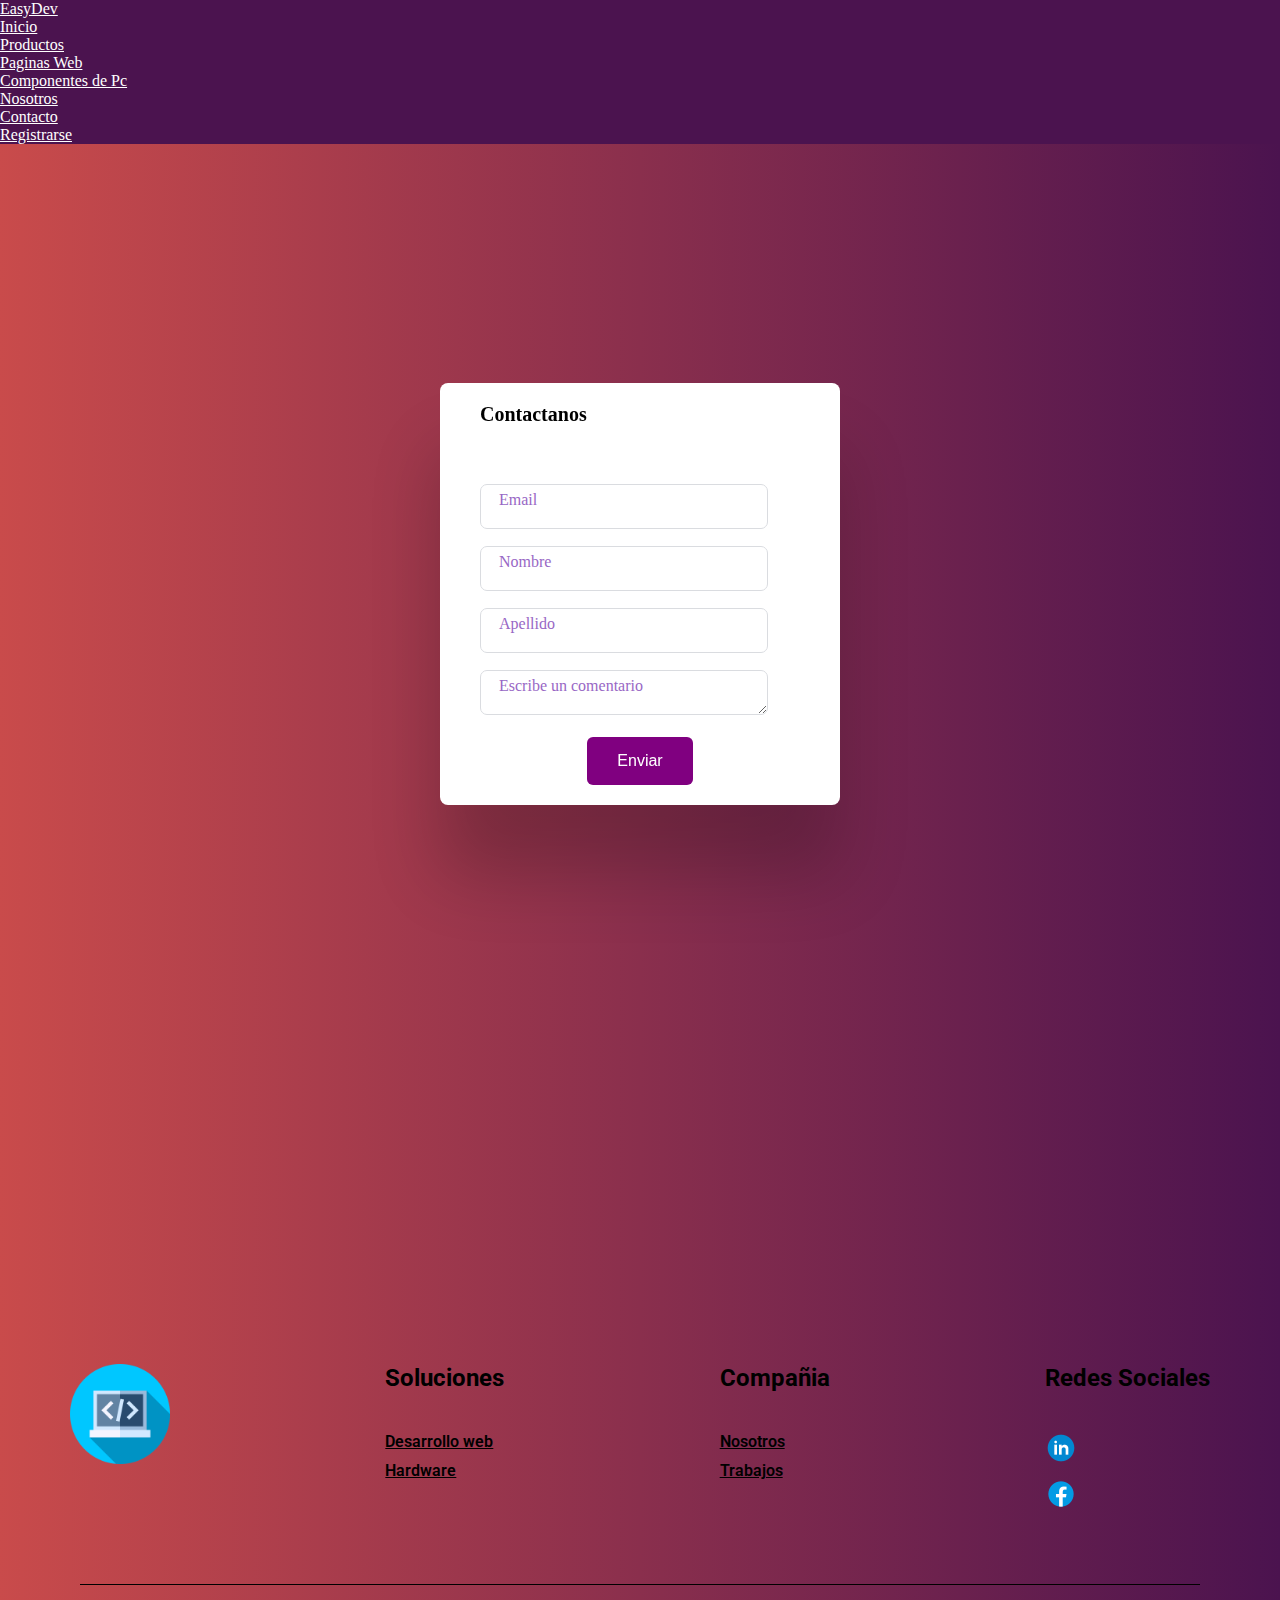
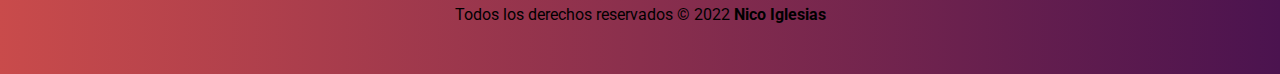
<file: pages/contacto.html>
<!DOCTYPE html>
<html lang="en">
<head>
  <meta charset="UTF-8">
  <meta http-equiv="X-UA-Compatible" content="IE=edge">
  <meta name="viewport" content="width=device-width, initial-scale=1">
  <meta name="description" content="Contactanos para brindarte mas informacion">
  <meta name="keywords" content="conectate, llamanos, mail, programacion ">
  <link rel="icon" type="image/png" href="../img/favicon.png"> 
  <link href="https://cdn.jsdelivr.net/npm/bootstrap@5.2.2/dist/css/bootstrap.min.css" rel="stylesheet" 
  integrity="sha384-Zenh87qX5JnK2Jl0vWa8Ck2rdkQ2Bzep5IDxbcnCeuOxjzrPF/et3URy9Bv1WTRi" crossorigin="anonymous">
  <link href="https://unpkg.com/aos@2.3.1/dist/aos.css" rel="stylesheet">
  <link rel="preconnect" href="https://fonts.googleapis.com">
  <link rel="preconnect" href="https://fonts.gstatic.com" crossorigin>
  <link href="https://fonts.googleapis.com/css2?family=Roboto:wght@100;300;400&display=swap" rel="stylesheet">
  <link rel="stylesheet" href="../css/style.css">
  <title>EasyDev - Contacto</title>
</head>
<body>
  <header>
    <nav class="navbar navbar-expand-lg w-100 fixed-top">
      <div class="container-fluid">
        <a class="navbar-brand" href="../index.html">EasyDev</a>
        <button class="navbar-toggler" type="button" data-bs-toggle="collapse" data-bs-target="#navbarNavDropdown" aria-controls="navbarNavDropdown" aria-expanded="false" aria-label="Toggle navigation">
          <span class="navbar-toggler-icon"></span>
        </button>
          <div class="collapse navbar-collapse" id="navbarNavDropdown">
            <ul class="navbar-nav">
              <li class="nav-item">
                <a class="nav-link active" aria-current="page" href="../index.html">Inicio</a>
              </li> 
              <li class="nav-item dropdown">
                <a class="nav-link dropdown-toggle" href="#" role="button" data-bs-toggle="dropdown" aria-expanded="false">Productos</a>
                  <ul class="dropdown-menu">
                    <li><a class="dropdown-item" href="./productos.html">Paginas Web</a></li>
                    <li><a class="dropdown-item" href="./pc.html">Componentes de Pc</a></li>
                  </ul>
              </li>
            <li class="nav-item">
              <a class="nav-link" href="./nosotros.html">Nosotros</a>
            </li>
            <li class="nav-item">
              <a class="nav-link" href="./contacto.html">Contacto</a>
            </li>
            <li class="nav-item">
              <a class="nav-link" href="./registrarse.html">Registrarse</a>
            </li>
          </ul>
        </div>
      </div>
    </nav>
  </header>
  <main>
    <section>
      <article>
        <div class="container">
        <div class="col-12 col-md-12 col-xl-12 formularioRegistro" data-aos="zoom-out">
          <form action="" method="post" class="formulario">
            <h1 class="title">Contactanos</h1>
            <div class="inputContainer">
              <input type="text" class="input" placeholder="Email">
              <label for="" class="label">Email</label>
            </div>
                
            <div class="inputContainer">
              <input type="text" class="input" placeholder="Nombre">
              <label for="" class="label">Nombre</label>
            </div>
                
            <div class="inputContainer">
              <input type="password" class="input" placeholder="Apellido">
              <label for="" class="label">Apellido</label>
            </div>
            <div class="inputContainer">
              <textarea name="" id="" cols="10 rows="5" class="input" placeholder="Escribe un comentario" maxlength="80"></textarea>
              <label for="" class="label">Escribe un comentario</label>
            </div>
            <input type="submit" class="submitBtn" value="Enviar">
            </form>
          </div>
        </div>
      </div>
      </article>
    </section>
  </main>
    <footer>
      <div class="container containerFooter">
        <div class="row boxFooter">
          <div class="col-12 col-md-6 col-xl-2 logo">
            <img src="../img/programacion.png" alt="EasyDev" />
          </div>
        </div>
        <div class="boxFooter">
          <h2>Soluciones</h2>
          <a href="./productos.html">Desarrollo web</a>
          <a href="./pc.html">Hardware</a>
        </div>

        <div class="boxFooter">
          <h2>Compañia</h2>
          <a href="./nosotros.html">Nosotros</a>
          <a href="./productos.html">Trabajos</a>
        </div>

        <div class="boxFooter">
          <h2>Redes Sociales</h2>
          <a href="https://ar.linkedin.com/in/nicolas-iglesias-7128961b3" target="_blank"><img src="../img/linkedin.png" alt="Linkedin"/></a>
          <a href="https://facebook.com/" target="_blank"><img src="../img/facebook.png" alt="Facebook" /></a>
        </div>
      </div>

      <div class="boxCopyright">
        <hr />
        <p>Todos los derechos reservados © 2022 <b>Nico Iglesias</b></p>
      </div>
    </footer>  
    <script src="https://unpkg.com/aos@2.3.1/dist/aos.js"></script>
    <script>
      AOS.init();
    </script>
    <script src="https://cdn.jsdelivr.net/npm/@popperjs/core@2.11.6/dist/umd/popper.min.js" integrity="sha384-oBqDVmMz9ATKxIep9tiCxS/Z9fNfEXiDAYTujMAeBAsjFuCZSmKbSSUnQlmh/jp3" crossorigin="anonymous"></script>
     <script src="https://cdn.jsdelivr.net/npm/bootstrap@5.2.2/dist/js/bootstrap.min.js" integrity="sha384-IDwe1+LCz02ROU9k972gdyvl+AESN10+x7tBKgc9I5HFtuNz0wWnPclzo6p9vxnk" crossorigin="anonymous"></script>
</body>
</html>
</file>
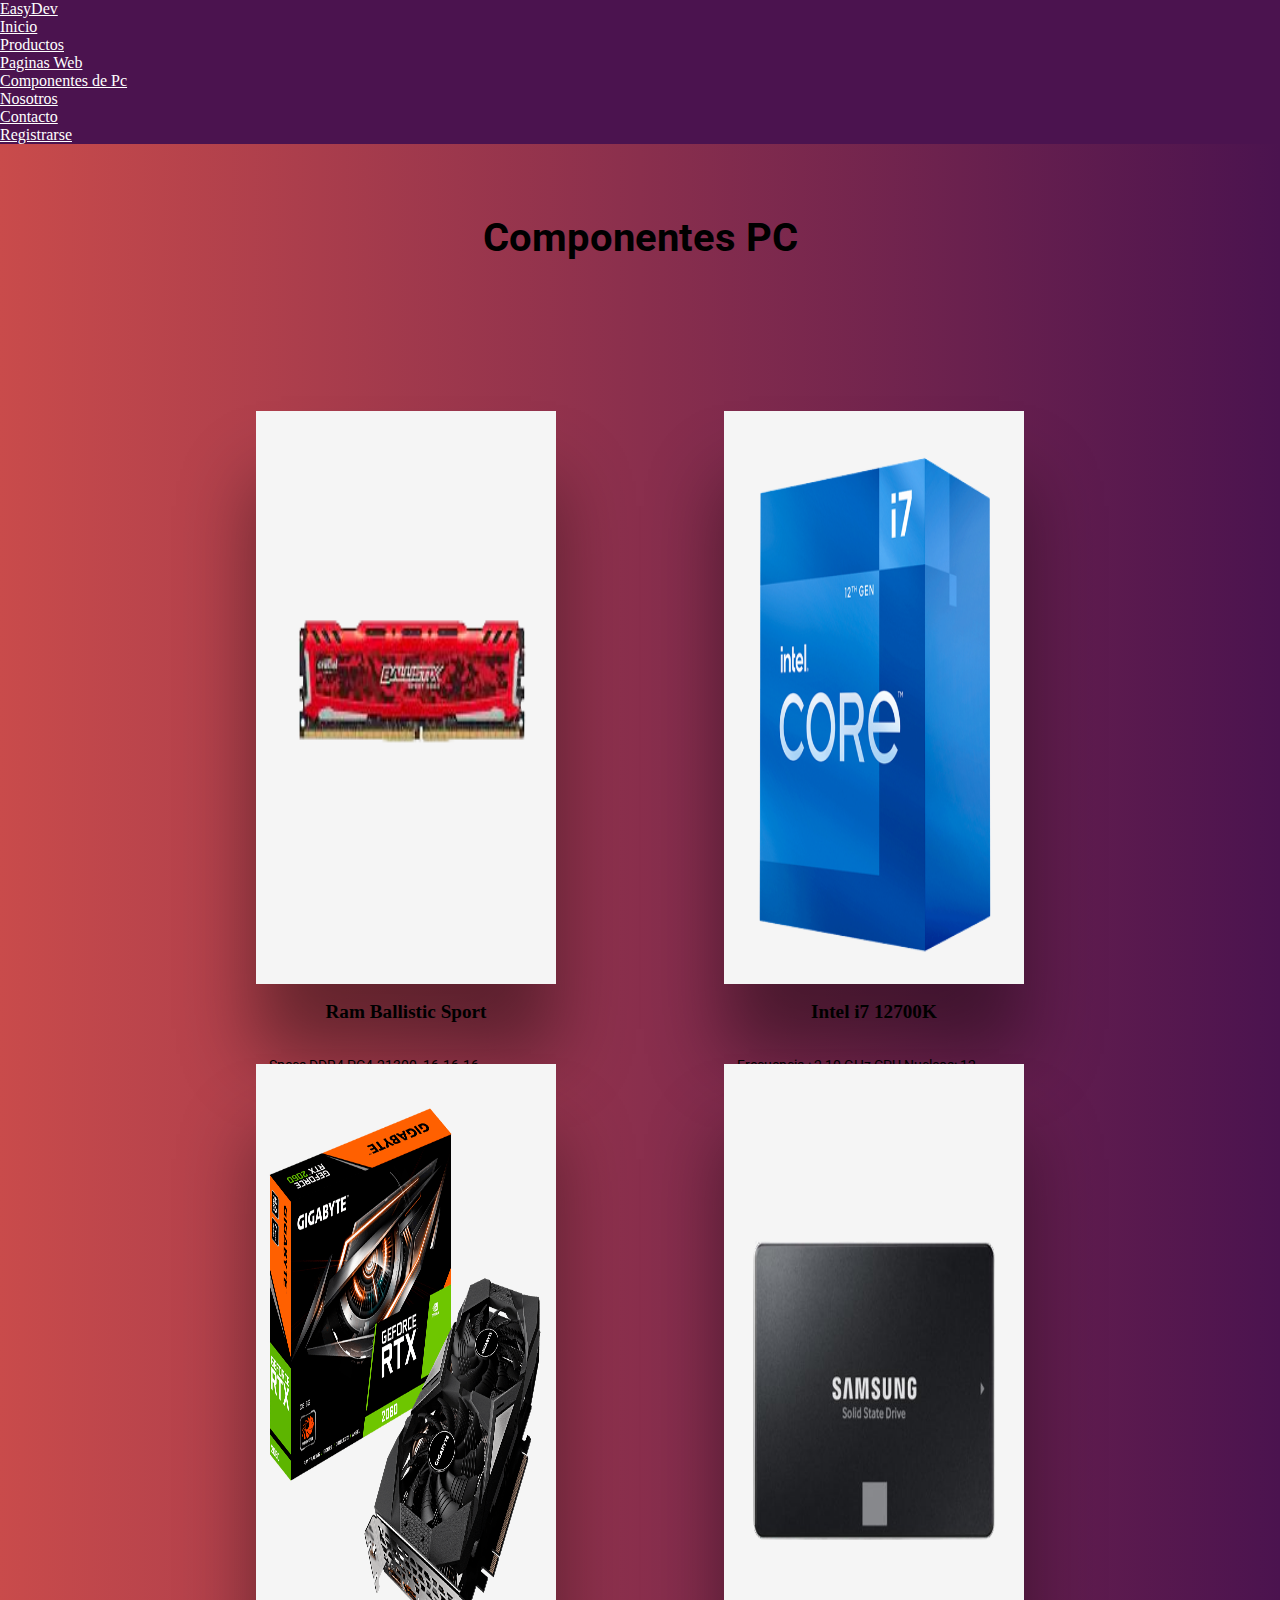
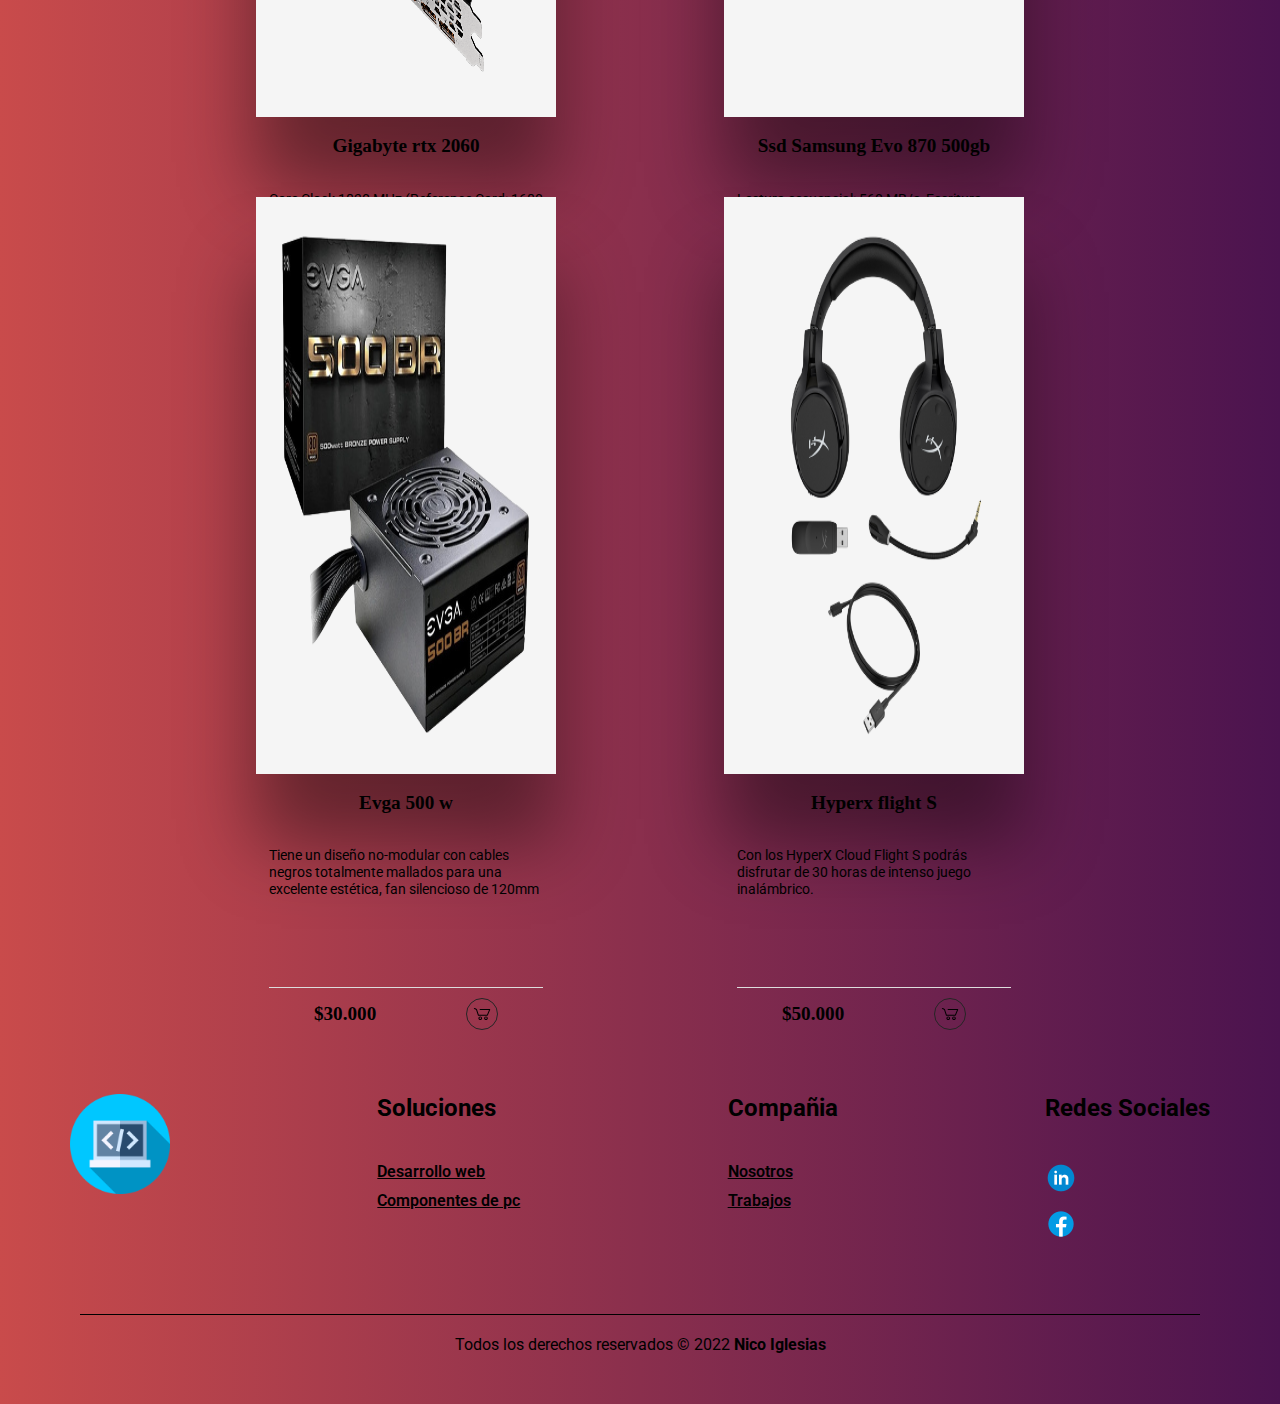
<file: pages/pc.html>
<!DOCTYPE html>
<html lang="en">
  <head>
    <meta charset="UTF-8">
    <meta http-equiv="X-UA-Compatible" content="IE=edge">
    <meta name="viewport" content="width=device-width, initial-scale=1">
    <meta name="description" content="Los Mejores productos para tu pc lo encontras aca">
    <meta name="keywords" content="pc, intel, rtx, gigabyte, hyperx, amd, ssd">
    <link rel="icon" type="image/png" href="../img/favicon.png">
    <link href="https://cdn.jsdelivr.net/npm/bootstrap@5.2.2/dist/css/bootstrap.min.css" rel="stylesheet" integrity="sha384-Zenh87qX5JnK2Jl0vWa8Ck2rdkQ2Bzep5IDxbcnCeuOxjzrPF/et3URy9Bv1WTRi"crossorigin="anonymous">
    <link href="https://unpkg.com/aos@2.3.1/dist/aos.css" rel="stylesheet">
    <link rel="preconnect" href="https://fonts.googleapis.com">
    <link rel="preconnect" href="https://fonts.gstatic.com" crossorigin>
    <link href="https://fonts.googleapis.com/css2?family=Roboto:wght@100;300;400&display=swap" rel="stylesheet">
    <link rel="stylesheet" href="../css/style.css">
    <title>EasyDev - Productos</title>
  </head>
  <body>
    <header>
      <nav class="navbar navbar-expand-lg w-100 fixed-top">
        <div class="container-fluid">
          <a class="navbar-brand" href="../index.html">EasyDev</a>
          <button class="navbar-toggler" type="button" data-bs-toggle="collapse" data-bs-target="#navbarNavDropdown" 
          aria-controls="navbarNavDropdown" aria-expanded="false" aria-label="Toggle navigation">
            <span class="navbar-toggler-icon"></span>
          </button>
          <div class="collapse navbar-collapse" id="navbarNavDropdown">
            <ul class="navbar-nav">
              <li class="nav-item">
                <a class="nav-link active" aria-current="page" href="../index.html">Inicio</a></li>
              <li class="nav-item dropdown">
                <a class="nav-link dropdown-toggle" href="#" role="button" data-bs-toggle="dropdown"aria-expanded="false">Productos</a>
                <ul class="dropdown-menu">
                  <li>
                    <a class="dropdown-item" href="./productos.html">Paginas Web</a>
                  </li>
                  <li>
                    <a class="dropdown-item" href="./pc.html">Componentes de Pc</a>
                  </li>
                </ul>
              </li>
              <li class="nav-item">
                <a class="nav-link" href="./nosotros.html">Nosotros</a>
              </li>
              <li class="nav-item">
                <a class="nav-link" href="./contacto.html">Contacto</a>
              </li>
              <li class="nav-item">
                <a class="nav-link" href="./registrarse.html">Registrarse</a>
              </li>
            </ul>
          </div>
        </div>
      </nav>
    </header>
    <main>
      <section>
        <article>
          <h2 class="tituloProducto">Componentes PC</h2>
          <div class="tarjeta">
              <div class="card">
                <div class="card-img">
                  <img src="../img/ram.png" />
                </div>
                <div class="card-info">
                  <p class="text-title">Ram Ballistic Sport </p>
                  <p class="text-body col-12 col-md-12 col-lg-12">Specs DDR4 PC4-21300, 16-16-16, Unbuffered, NON-ECC, DDR4-2400, 1.2V</p>
                </div>
                <div class="card-footer">
                  <span class="text-title">$10.000</span>
                  <div class="card-button">
                    <svg class="svg-icon" viewBox="0 0 20 20">
                      <path
                        d="M17.72,5.011H8.026c-0.271,0-0.49,0.219-0.49,0.489c0,0.271,0.219,0.489,0.49,0.489h8.962l-1.979,4.773H6.763L4.935,5.343C4.926,5.316,4.897,5.309,4.884,5.286c-0.011-0.024,0-0.051-0.017-0.074C4.833,5.166,4.025,4.081,2.33,3.908C2.068,3.883,1.822,4.075,1.795,4.344C1.767,4.612,1.962,4.853,2.231,4.88c1.143,0.118,1.703,0.738,1.808,0.866l1.91,5.661c0.066,0.199,0.252,0.333,0.463,0.333h8.924c0.116,0,0.22-0.053,0.308-0.128c0.027-0.023,0.042-0.048,0.063-0.076c0.026-0.034,0.063-0.058,0.08-0.099l2.384-5.75c0.062-0.151,0.046-0.323-0.045-0.458C18.036,5.092,17.883,5.011,17.72,5.011z"
                      ></path>
                      <path
                        d="M8.251,12.386c-1.023,0-1.856,0.834-1.856,1.856s0.833,1.853,1.856,1.853c1.021,0,1.853-0.83,1.853-1.853S9.273,12.386,8.251,12.386z M8.251,15.116c-0.484,0-0.877-0.393-0.877-0.874c0-0.484,0.394-0.878,0.877-0.878c0.482,0,0.875,0.394,0.875,0.878C9.126,14.724,8.733,15.116,8.251,15.116z"
                      ></path>
                      <path
                        d="M13.972,12.386c-1.022,0-1.855,0.834-1.855,1.856s0.833,1.853,1.855,1.853s1.854-0.83,1.854-1.853S14.994,12.386,13.972,12.386z M13.972,15.116c-0.484,0-0.878-0.393-0.878-0.874c0-0.484,0.394-0.878,0.878-0.878c0.482,0,0.875,0.394,0.875,0.878C14.847,14.724,14.454,15.116,13.972,15.116z"
                      ></path>
                    </svg>
                  </div>
                </div>
              </div>

              <div class="card">
                <div class="card-img">
                  <img src="../img/intel i7.png">
                </div>
                <div class="card-info">
                  <p class="text-title">Intel i7 12700K</p>
                  <p class="text-body col-12 col-md-12 col-lg-12">Frecuencia : 2,10 GHz CPU Nucleos: 12, Turbo (1 Nucleo): 4,80 GHz CPU Threads: 20, Turbo (12 Nucleos): 4,10 GHz</p>
                </div>
                <div class="card-footer">
                  <span class="text-title">$80.000</span>
                  <div class="card-button">
                    <svg class="svg-icon" viewBox="0 0 20 20">
                      <path
                        d="M17.72,5.011H8.026c-0.271,0-0.49,0.219-0.49,0.489c0,0.271,0.219,0.489,0.49,0.489h8.962l-1.979,4.773H6.763L4.935,5.343C4.926,5.316,4.897,5.309,4.884,5.286c-0.011-0.024,0-0.051-0.017-0.074C4.833,5.166,4.025,4.081,2.33,3.908C2.068,3.883,1.822,4.075,1.795,4.344C1.767,4.612,1.962,4.853,2.231,4.88c1.143,0.118,1.703,0.738,1.808,0.866l1.91,5.661c0.066,0.199,0.252,0.333,0.463,0.333h8.924c0.116,0,0.22-0.053,0.308-0.128c0.027-0.023,0.042-0.048,0.063-0.076c0.026-0.034,0.063-0.058,0.08-0.099l2.384-5.75c0.062-0.151,0.046-0.323-0.045-0.458C18.036,5.092,17.883,5.011,17.72,5.011z"
                      ></path>
                      <path
                        d="M8.251,12.386c-1.023,0-1.856,0.834-1.856,1.856s0.833,1.853,1.856,1.853c1.021,0,1.853-0.83,1.853-1.853S9.273,12.386,8.251,12.386z M8.251,15.116c-0.484,0-0.877-0.393-0.877-0.874c0-0.484,0.394-0.878,0.877-0.878c0.482,0,0.875,0.394,0.875,0.878C9.126,14.724,8.733,15.116,8.251,15.116z"
                      ></path>
                      <path
                        d="M13.972,12.386c-1.022,0-1.855,0.834-1.855,1.856s0.833,1.853,1.855,1.853s1.854-0.83,1.854-1.853S14.994,12.386,13.972,12.386z M13.972,15.116c-0.484,0-0.878-0.393-0.878-0.874c0-0.484,0.394-0.878,0.878-0.878c0.482,0,0.875,0.394,0.875,0.878C14.847,14.724,14.454,15.116,13.972,15.116z"
                      ></path>
                    </svg>
                  </div>
                </div>
              </div>

              <div class="card">
                <div class="card-img">
                  <img src="../img/rtx.png">
                </div>
                <div class="card-info">
                  <p class="text-title">Gigabyte rtx 2060</p>
                  <p class="text-body col-12 col-md-12 col-lg-12">Core Clock 1830 MHz (Reference Card: 1680 MHz), Memory Clock 14000 MHz, Memory Size 6 GB</p>
                </div>
                <div class="card-footer">
                  <span class="text-title">$150.000</span>
                  <div class="card-button">
                    <svg class="svg-icon" viewBox="0 0 20 20">
                      <path
                        d="M17.72,5.011H8.026c-0.271,0-0.49,0.219-0.49,0.489c0,0.271,0.219,0.489,0.49,0.489h8.962l-1.979,4.773H6.763L4.935,5.343C4.926,5.316,4.897,5.309,4.884,5.286c-0.011-0.024,0-0.051-0.017-0.074C4.833,5.166,4.025,4.081,2.33,3.908C2.068,3.883,1.822,4.075,1.795,4.344C1.767,4.612,1.962,4.853,2.231,4.88c1.143,0.118,1.703,0.738,1.808,0.866l1.91,5.661c0.066,0.199,0.252,0.333,0.463,0.333h8.924c0.116,0,0.22-0.053,0.308-0.128c0.027-0.023,0.042-0.048,0.063-0.076c0.026-0.034,0.063-0.058,0.08-0.099l2.384-5.75c0.062-0.151,0.046-0.323-0.045-0.458C18.036,5.092,17.883,5.011,17.72,5.011z"
                      ></path>
                      <path
                        d="M8.251,12.386c-1.023,0-1.856,0.834-1.856,1.856s0.833,1.853,1.856,1.853c1.021,0,1.853-0.83,1.853-1.853S9.273,12.386,8.251,12.386z M8.251,15.116c-0.484,0-0.877-0.393-0.877-0.874c0-0.484,0.394-0.878,0.877-0.878c0.482,0,0.875,0.394,0.875,0.878C9.126,14.724,8.733,15.116,8.251,15.116z"
                      ></path>
                      <path
                        d="M13.972,12.386c-1.022,0-1.855,0.834-1.855,1.856s0.833,1.853,1.855,1.853s1.854-0.83,1.854-1.853S14.994,12.386,13.972,12.386z M13.972,15.116c-0.484,0-0.878-0.393-0.878-0.874c0-0.484,0.394-0.878,0.878-0.878c0.482,0,0.875,0.394,0.875,0.878C14.847,14.724,14.454,15.116,13.972,15.116z"
                      ></path>
                    </svg>
                  </div>
                </div>
              </div>

              <div class="card">
                <div class="card-img">
                  <img src="../img/ssd-samsung.png" />
                </div>
                <div class="card-info">
                  <p class="text-title">Ssd Samsung Evo 870 500gb</p>
                  <p class="text-body col-12 col-md-12 col-lg-12">Lectura secuencial: 560 MB/s, Escritura secuencial: 530 MB/s, Almacenamiento: 1TB</p>
                </div>
                <div class="card-footer">
                  <span class="text-title">$38.000</span>
                  <div class="card-button">
                    <svg class="svg-icon" viewBox="0 0 20 20">
                      <path
                        d="M17.72,5.011H8.026c-0.271,0-0.49,0.219-0.49,0.489c0,0.271,0.219,0.489,0.49,0.489h8.962l-1.979,4.773H6.763L4.935,5.343C4.926,5.316,4.897,5.309,4.884,5.286c-0.011-0.024,0-0.051-0.017-0.074C4.833,5.166,4.025,4.081,2.33,3.908C2.068,3.883,1.822,4.075,1.795,4.344C1.767,4.612,1.962,4.853,2.231,4.88c1.143,0.118,1.703,0.738,1.808,0.866l1.91,5.661c0.066,0.199,0.252,0.333,0.463,0.333h8.924c0.116,0,0.22-0.053,0.308-0.128c0.027-0.023,0.042-0.048,0.063-0.076c0.026-0.034,0.063-0.058,0.08-0.099l2.384-5.75c0.062-0.151,0.046-0.323-0.045-0.458C18.036,5.092,17.883,5.011,17.72,5.011z"
                      ></path>
                      <path
                        d="M8.251,12.386c-1.023,0-1.856,0.834-1.856,1.856s0.833,1.853,1.856,1.853c1.021,0,1.853-0.83,1.853-1.853S9.273,12.386,8.251,12.386z M8.251,15.116c-0.484,0-0.877-0.393-0.877-0.874c0-0.484,0.394-0.878,0.877-0.878c0.482,0,0.875,0.394,0.875,0.878C9.126,14.724,8.733,15.116,8.251,15.116z"
                      ></path>
                      <path
                        d="M13.972,12.386c-1.022,0-1.855,0.834-1.855,1.856s0.833,1.853,1.855,1.853s1.854-0.83,1.854-1.853S14.994,12.386,13.972,12.386z M13.972,15.116c-0.484,0-0.878-0.393-0.878-0.874c0-0.484,0.394-0.878,0.878-0.878c0.482,0,0.875,0.394,0.875,0.878C14.847,14.724,14.454,15.116,13.972,15.116z"
                      ></path>
                    </svg>
                  </div>
                </div>
              </div>

              <div class="card">
                <div class="card-img">
                  <img src="../img/evga500w.png">
                </div>
                <div class="card-info">
                  <p class="text-title">Evga 500 w</p>
                  <p class="text-body col-12 col-md-12 col-lg-12">Tiene un diseño no-modular con cables negros totalmente mallados para una excelente estética, fan silencioso de 120mm</p>
                </div>
                <div class="card-footer">
                  <span class="text-title">$30.000</span>
                  <div class="card-button">
                    <svg class="svg-icon" viewBox="0 0 20 20">
                      <path
                        d="M17.72,5.011H8.026c-0.271,0-0.49,0.219-0.49,0.489c0,0.271,0.219,0.489,0.49,0.489h8.962l-1.979,4.773H6.763L4.935,5.343C4.926,5.316,4.897,5.309,4.884,5.286c-0.011-0.024,0-0.051-0.017-0.074C4.833,5.166,4.025,4.081,2.33,3.908C2.068,3.883,1.822,4.075,1.795,4.344C1.767,4.612,1.962,4.853,2.231,4.88c1.143,0.118,1.703,0.738,1.808,0.866l1.91,5.661c0.066,0.199,0.252,0.333,0.463,0.333h8.924c0.116,0,0.22-0.053,0.308-0.128c0.027-0.023,0.042-0.048,0.063-0.076c0.026-0.034,0.063-0.058,0.08-0.099l2.384-5.75c0.062-0.151,0.046-0.323-0.045-0.458C18.036,5.092,17.883,5.011,17.72,5.011z"
                      ></path>
                      <path
                        d="M8.251,12.386c-1.023,0-1.856,0.834-1.856,1.856s0.833,1.853,1.856,1.853c1.021,0,1.853-0.83,1.853-1.853S9.273,12.386,8.251,12.386z M8.251,15.116c-0.484,0-0.877-0.393-0.877-0.874c0-0.484,0.394-0.878,0.877-0.878c0.482,0,0.875,0.394,0.875,0.878C9.126,14.724,8.733,15.116,8.251,15.116z"
                      ></path>
                      <path
                        d="M13.972,12.386c-1.022,0-1.855,0.834-1.855,1.856s0.833,1.853,1.855,1.853s1.854-0.83,1.854-1.853S14.994,12.386,13.972,12.386z M13.972,15.116c-0.484,0-0.878-0.393-0.878-0.874c0-0.484,0.394-0.878,0.878-0.878c0.482,0,0.875,0.394,0.875,0.878C14.847,14.724,14.454,15.116,13.972,15.116z"
                      ></path>
                    </svg>
                  </div>
                </div>
              </div>
              <div class="card">
                <div class="card-img">
                  <img src="../img/hyperx-flight-s.png">
                </div>
                <div class="card-info">
                  <p class="text-title">Hyperx flight S</p>
                  <p class="text-body col-12 col-md-12 col-lg-12">Con los HyperX Cloud Flight S podrás disfrutar de 30 horas de intenso juego inalámbrico.</p>
                </div>
                <div class="card-footer">
                  <span class="text-title">$50.000</span>
                  <div class="card-button">
                    <svg class="svg-icon" viewBox="0 0 20 20">
                      <path
                        d="M17.72,5.011H8.026c-0.271,0-0.49,0.219-0.49,0.489c0,0.271,0.219,0.489,0.49,0.489h8.962l-1.979,4.773H6.763L4.935,5.343C4.926,5.316,4.897,5.309,4.884,5.286c-0.011-0.024,0-0.051-0.017-0.074C4.833,5.166,4.025,4.081,2.33,3.908C2.068,3.883,1.822,4.075,1.795,4.344C1.767,4.612,1.962,4.853,2.231,4.88c1.143,0.118,1.703,0.738,1.808,0.866l1.91,5.661c0.066,0.199,0.252,0.333,0.463,0.333h8.924c0.116,0,0.22-0.053,0.308-0.128c0.027-0.023,0.042-0.048,0.063-0.076c0.026-0.034,0.063-0.058,0.08-0.099l2.384-5.75c0.062-0.151,0.046-0.323-0.045-0.458C18.036,5.092,17.883,5.011,17.72,5.011z"
                      ></path>
                      <path
                        d="M8.251,12.386c-1.023,0-1.856,0.834-1.856,1.856s0.833,1.853,1.856,1.853c1.021,0,1.853-0.83,1.853-1.853S9.273,12.386,8.251,12.386z M8.251,15.116c-0.484,0-0.877-0.393-0.877-0.874c0-0.484,0.394-0.878,0.877-0.878c0.482,0,0.875,0.394,0.875,0.878C9.126,14.724,8.733,15.116,8.251,15.116z"
                      ></path>
                      <path
                        d="M13.972,12.386c-1.022,0-1.855,0.834-1.855,1.856s0.833,1.853,1.855,1.853s1.854-0.83,1.854-1.853S14.994,12.386,13.972,12.386z M13.972,15.116c-0.484,0-0.878-0.393-0.878-0.874c0-0.484,0.394-0.878,0.878-0.878c0.482,0,0.875,0.394,0.875,0.878C14.847,14.724,14.454,15.116,13.972,15.116z"
                      ></path>
                    </svg>
                  </div>
                </div>
              </div>
            </div>
        </article>
      </section>
    </main>
    <footer>
      <div class="container containerFooter">
        <div class="row boxFooter">
          <div class="col-12 col-md-6 col-xl-2 logo">
            <img src="../img/programacion.png" alt="EasyDev" />
          </div>
        </div>
        <div class="boxFooter">
          <h2>Soluciones</h2>
          <a href="./productos.html">Desarrollo web</a>
          <a href="./pc.html">Componentes de pc</a>
        </div>

        <div class="boxFooter">
          <h2>Compañia</h2>
          <a href="./nosotros.html">Nosotros</a>
          <a href="./productos.html">Trabajos</a>
        </div>
        
        <div class="boxFooter">
          <h2>Redes Sociales</h2>
          <a
            href="https://ar.linkedin.com/in/nicolas-iglesias-7128961b3"
            target="_blank"
            ><img src="../img/linkedin.png" alt="Linkedin"
          /></a>
          <a href="https://facebook.com/" target="_blank"
            ><img src="../img/facebook.png" alt="Facebook"
          /></a>
        </div>
      </div>

      <div class="boxCopyright">
        <hr />
        <p>Todos los derechos reservados © 2022 <b>Nico Iglesias</b></p>
      </div>
    </footer>
    <script src="https://unpkg.com/aos@2.3.1/dist/aos.js"></script>
    <script>
      AOS.init();
    </script>
    <script
      src="https://cdn.jsdelivr.net/npm/@popperjs/core@2.11.6/dist/umd/popper.min.js"
      integrity="sha384-oBqDVmMz9ATKxIep9tiCxS/Z9fNfEXiDAYTujMAeBAsjFuCZSmKbSSUnQlmh/jp3"
      crossorigin="anonymous"
    ></script>
    <script
      src="https://cdn.jsdelivr.net/npm/bootstrap@5.2.2/dist/js/bootstrap.min.js"
      integrity="sha384-IDwe1+LCz02ROU9k972gdyvl+AESN10+x7tBKgc9I5HFtuNz0wWnPclzo6p9vxnk"
      crossorigin="anonymous"
    ></script>
  </body>
</html>
</file>
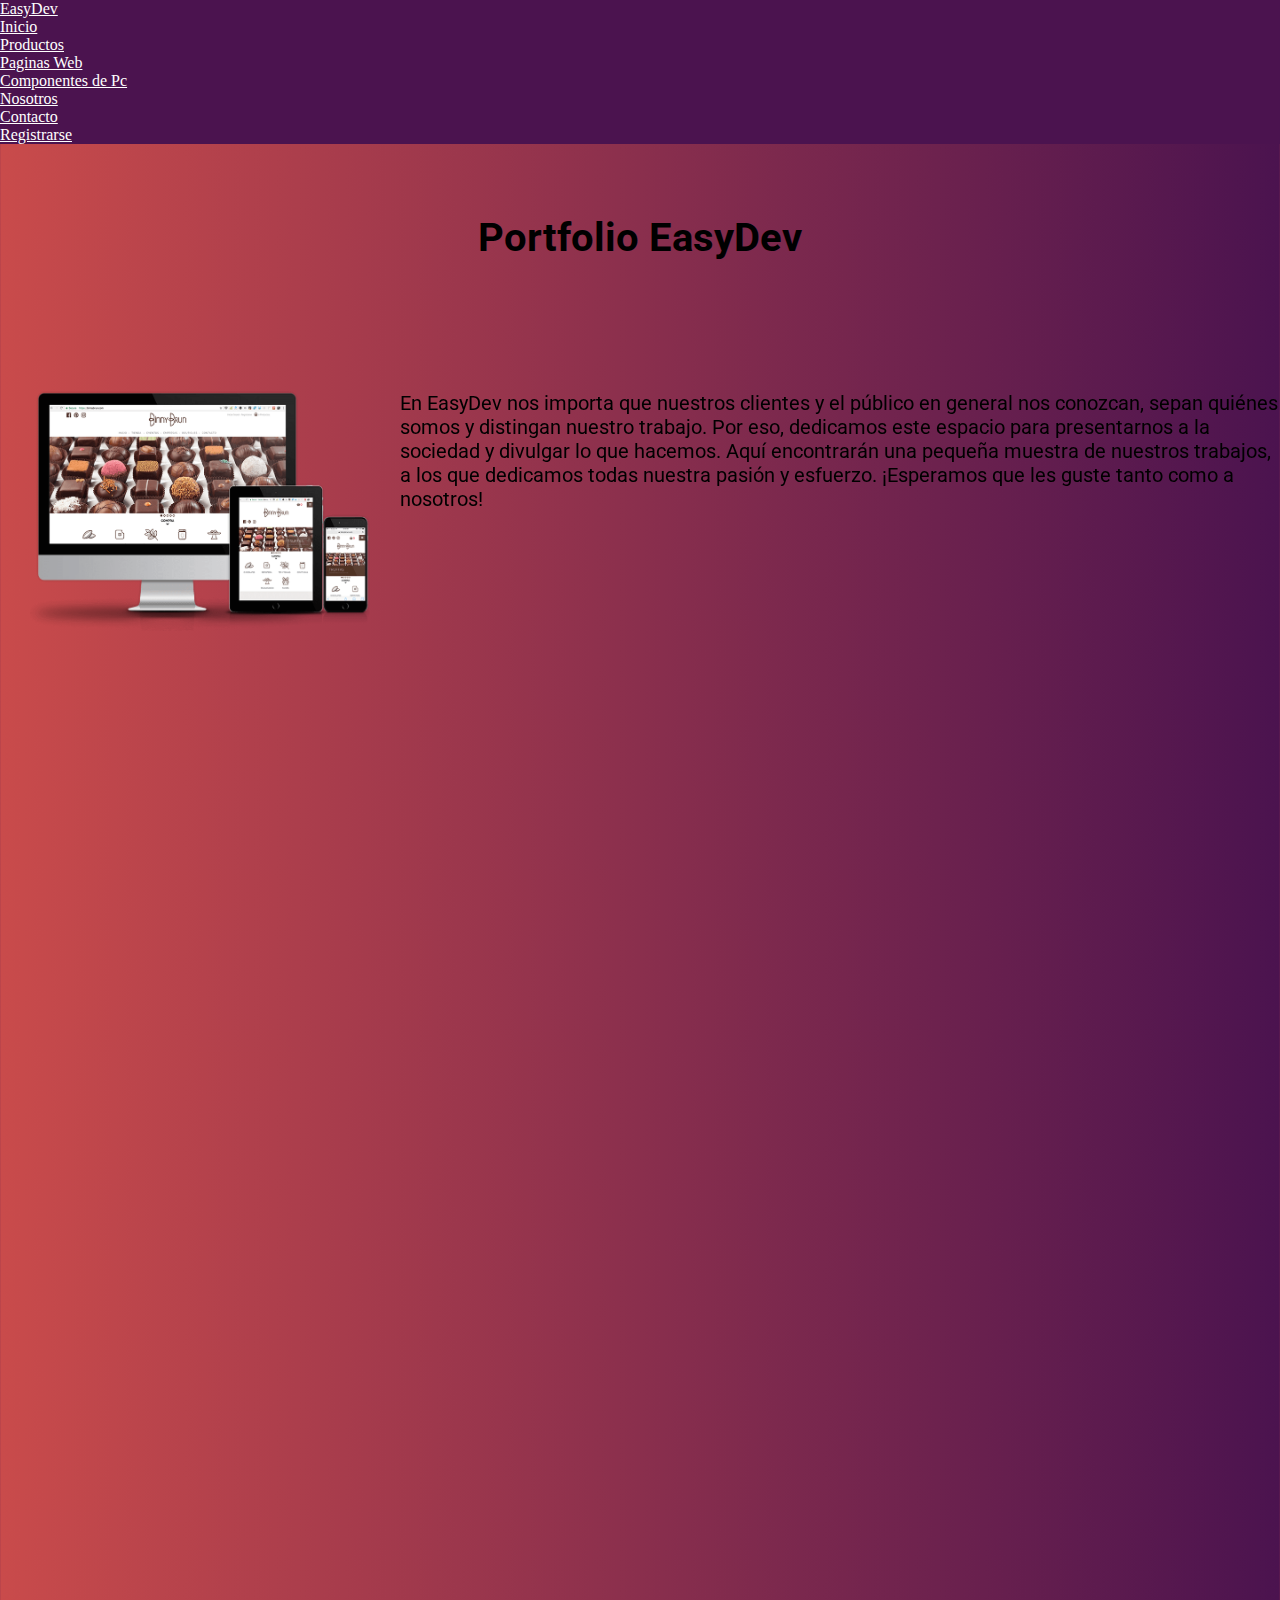
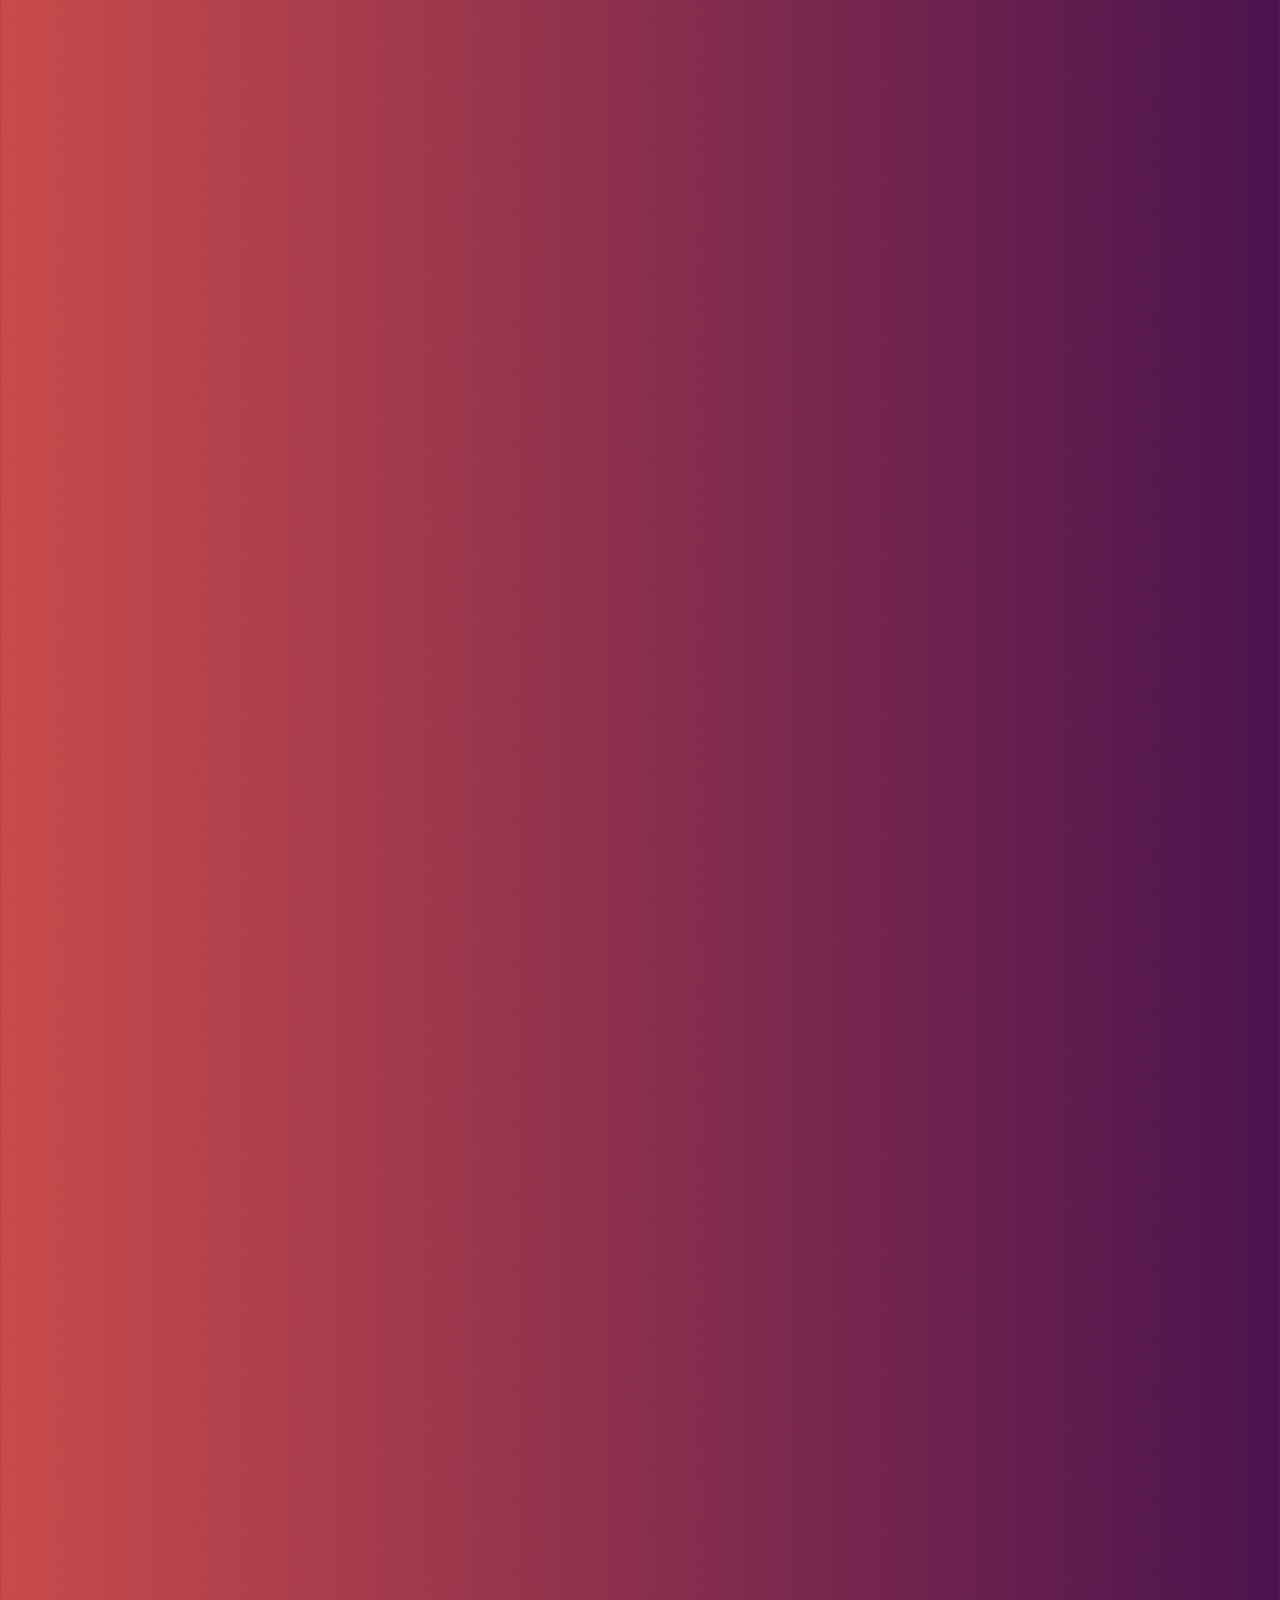
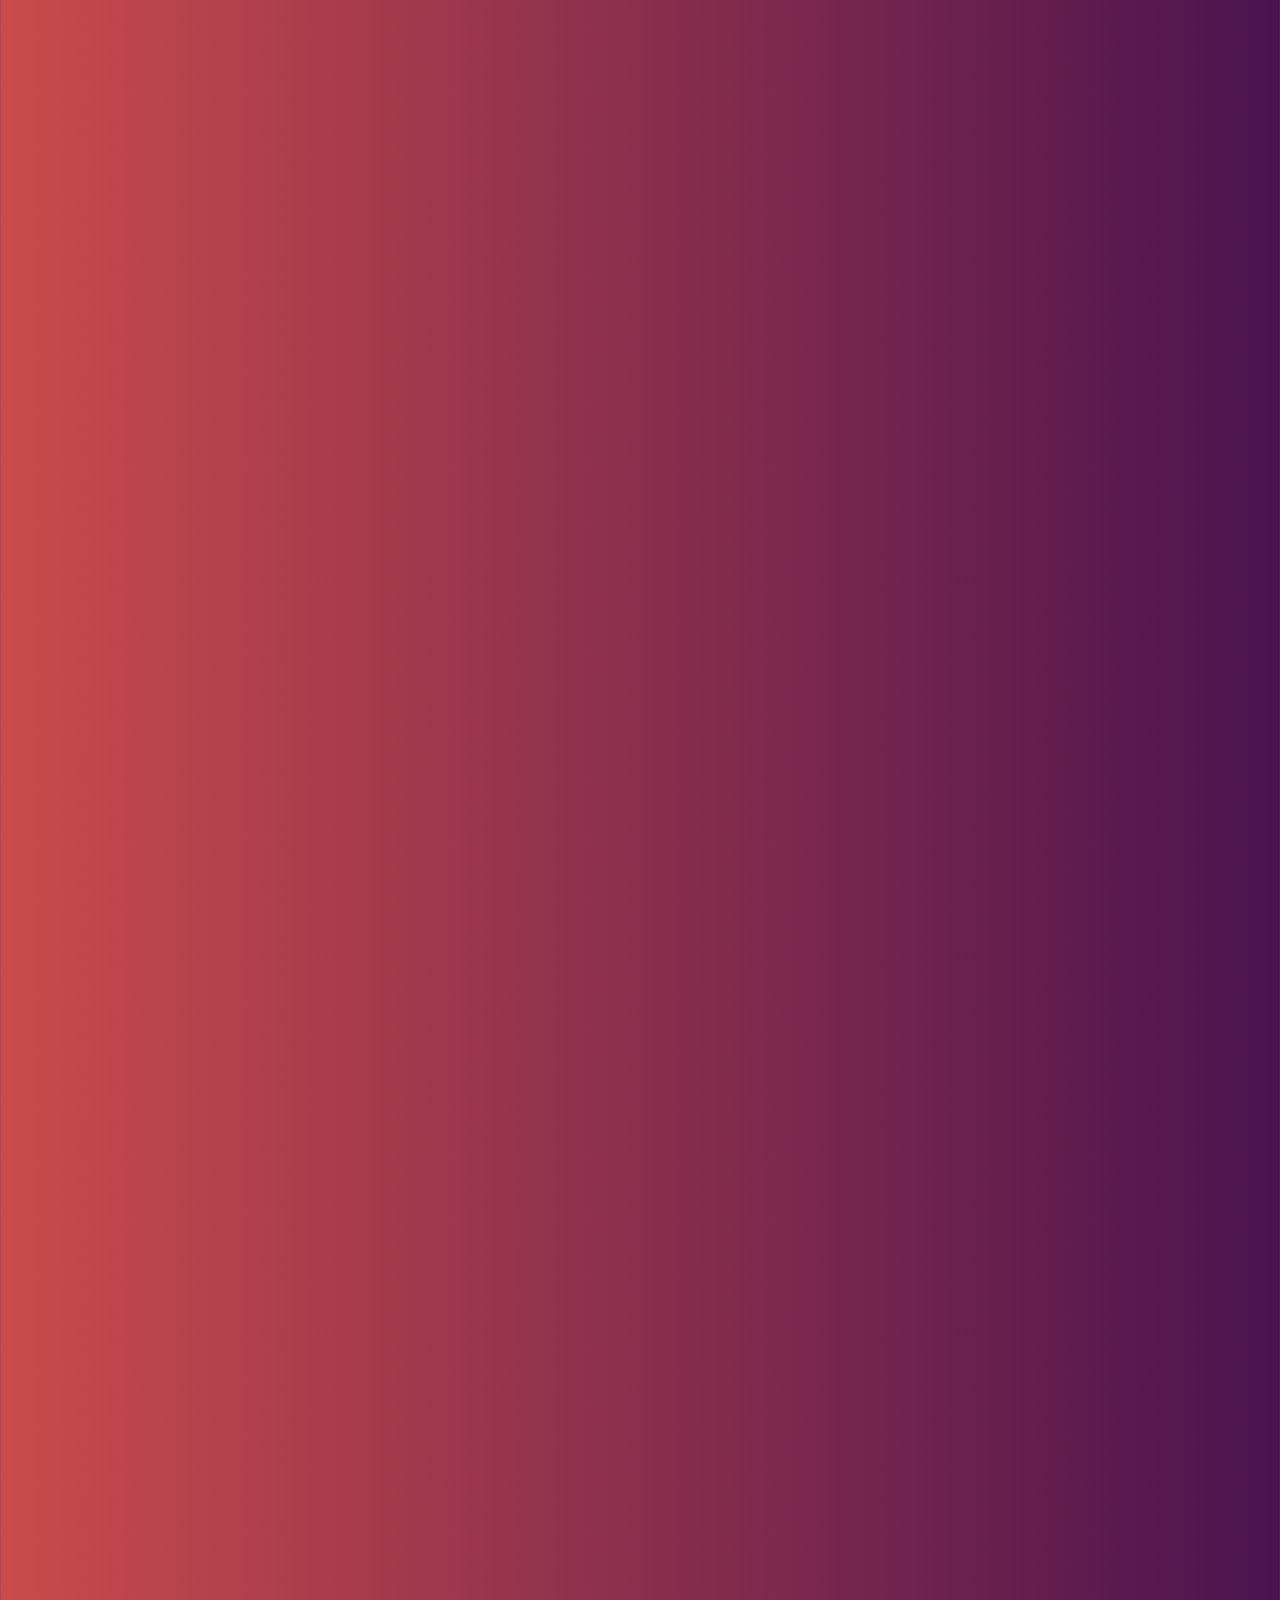
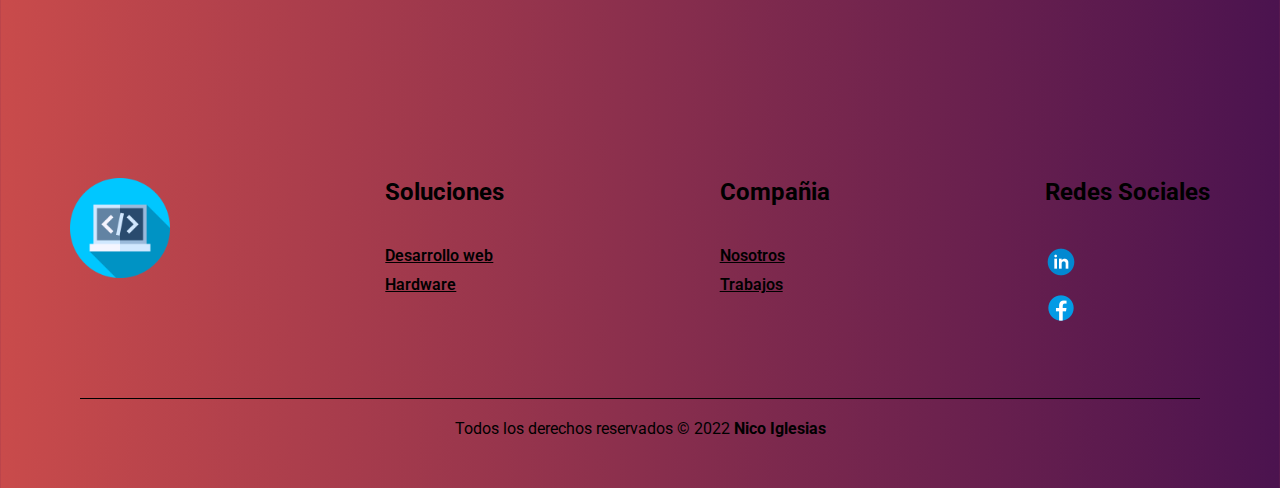
<file: pages/productos.html>
<!DOCTYPE html>
<html lang="en">
  <head>
    <meta charset="UTF-8">
    <meta http-equiv="X-UA-Compatible" content="IE=edge">
    <meta name="viewport" content="width=device-width, initial-scale=1">
    <meta name="description" content="Productos que hicimos a clientes que confian en nosotros">
    <meta name="keywords" content="web, paginas, work, dev, developer, proyectos">
    <link rel="icon" type="image/png" href="../img/favicon.png"> 
    <link href="https://cdn.jsdelivr.net/npm/bootstrap@5.2.2/dist/css/bootstrap.min.css" rel="stylesheet"integrity="sha384-Zenh87qX5JnK2Jl0vWa8Ck2rdkQ2Bzep5IDxbcnCeuOxjzrPF/et3URy9Bv1WTRi" crossorigin="anonymous">
    <link href="https://unpkg.com/aos@2.3.1/dist/aos.css" rel="stylesheet">
    <link rel="preconnect" href="https://fonts.googleapis.com">
    <link rel="preconnect" href="https://fonts.gstatic.com" crossorigin>
    <link href="https://fonts.googleapis.com/css2?family=Roboto:wght@100;300;400&display=swap" rel="stylesheet">
    <link rel="stylesheet" href="../css/style.css">
    <title>EasyDev - Productos</title>
  </head>
  <body>
     <header>
      <nav class="navbar navbar-expand-lg w-100 fixed-top">
        <div class="container-fluid">
          <a class="navbar-brand" href="../index.html">EasyDev</a>
            <button class="navbar-toggler" type="button" data-bs-toggle="collapse" data-bs-target="#navbarNavDropdown" aria-controls="navbarNavDropdown" aria-expanded="false" aria-label="Toggle navigation">
              <span class="navbar-toggler-icon"></span>
            </button>
          <div class="collapse navbar-collapse" id="navbarNavDropdown">
            <ul class="navbar-nav">
              <li class="nav-item">
                <a class="nav-link active" aria-current="page" href="../index.html">Inicio</a>
              </li> 
              <li class="nav-item dropdown">
                <a class="nav-link dropdown-toggle" href="#" role="button" data-bs-toggle="dropdown" aria-expanded="false">Productos</a>
                  <ul class="dropdown-menu">
                    <li><a class="dropdown-item" href="./productos.html">Paginas Web</a></li>
                    <li><a class="dropdown-item" href="./pc.html">Componentes de Pc</a></li>
                  </ul>
              </li>
              <li class="nav-item">
                <a class="nav-link" href="./nosotros.html">Nosotros</a>
              </li>
              <li class="nav-item">
                <a class="nav-link" href="./contacto.html">Contacto</a>
              </li>
              <li class="nav-item">
                <a class="nav-link" href="./registrarse.html">Registrarse</a>
              </li>
            </ul>
          </div>
        </div>
      </nav>
    </header> 
    <main>
      <section>
        <article>
          <div class="container">
            <div class="row">
              <div class="col">
                <h2 class="tituloProducto">Portfolio EasyDev</h2>
              </div> 
            </div>
            <div class="col-12 col-md-6 col-xl-6 "></div>
              <div class="row containerImagen">
                <img class="col-12 col-md-6 " data-aos="fade-up" data-aos-duration="1000" src="../img/pagina.png" alt="Ejemplo Pagina">
                <p class="col-12 col-md-6 container" data-aos="fade-up" data-aos-duration="1200"> En EasyDev nos importa que nuestros clientes y el público en general nos conozcan, sepan quiénes somos y distingan nuestro trabajo.
                  Por eso, dedicamos este espacio para presentarnos a la sociedad y divulgar lo que hacemos. Aquí encontrarán una pequeña muestra de nuestros trabajos, a los que dedicamos todas nuestra pasión y esfuerzo.
                  ¡Esperamos que les guste tanto como a nosotros!
                </p>
              </div>
          </div>
        </article>
      </section> 

      <section>
        <article>
          <div id="carouselExampleFade" class="carousel slide carousel-fade" data-bs-ride="carousel" data-aos="fade-up" data-aos-duration="1000">
            <div class="carousel-inner">
              <div class="carousel-item active">
                <img src="../img/compragamer.png" class="d-block w-50 mx-auto data-bs-interval="1000" carrouselImagen " alt="Pagina hecha por EasyDev">
              </div>
              <div class="carousel-item">
                <img src="../img/lamartina.png" class="d-block w-50 mx-auto data-bs-interval="1000" " alt="Pagina hecha por EasyDev"">
              </div>
              <div class="carousel-item">
                <img src="../img/Opera Captura de pantalla_2022-10-11_164938_icop.edu.ar.png" class="d-block w-50 mx-auto data-bs-interval="1000" " alt="Pagina hecha por EasyDev"">
              </div>
            </div>
            <button class="carousel-control-prev" type="button" data-bs-target="#carouselExampleFade" data-bs-slide="prev">
              <span class="carousel-control-prev-icon" aria-hidden="true"></span>
              <span class="visually-hidden">Previous</span>
            </button>
            <button class="carousel-control-next" type="button" data-bs-target="#carouselExampleFade" data-bs-slide="next">
              <span class="carousel-control-next-icon" aria-hidden="true"></span>
              <span class="visually-hidden">Next</span>
            </button>
          </div>
        </article>
      </section> 
      <section>
        <article>
          <div class="row divVideo">
            <div class="col-12 col-lg-6 containerVideo" data-aos="fade-right"> 
              <iframe width="600" height="400"  src="https://www.youtube.com/embed/WJkl9mvAyNw" title="VIDEO PUBLICITARIO - PÁGINA WEB DE VINOS"  
              frameborder="0" allow="accelerometer; autoplay; clipboard-write; encrypted-media; 
              gyroscope; picture-in-picture"allowfullscreen></iframe>
            </div> 
            <div class="col-12 col-lg-6 containerVideoP" data-aos="fade-left"> 
              <p> Este es un video que muestra el paso a paso de la creación de una página web que nos confió un cliente. 
                La confianza de cada uno de nuestros clientes es muy importante para nosotros. Por eso, ponemos toda nuestra capacidad de creación e innovación para darles el mejor producto.
              </p>
            </div> 
          </div>
        </article>
      </section>
    </main>
    <footer>
      <div class="container containerFooter">
        <div class="row boxFooter">
          <div class="col-12 col-md-6 col-xl-2 logo">
            <img src="../img/programacion.png" alt="EasyDev" />
          </div>
        </div>
        <div class="boxFooter">
          <h2>Soluciones</h2>
          <a href="./productos.html">Desarrollo web</a>
          <a href="./pc.html">Hardware</a>
        </div>

        <div class="boxFooter">
          <h2>Compañia</h2>
          <a href="./nosotros.html">Nosotros</a>
          <a href="./productos.html">Trabajos</a>
        </div>

        <div class="boxFooter">
          <h2>Redes Sociales</h2>
          <a href="https://ar.linkedin.com/in/nicolas-iglesias-7128961b3" target="_blank"><img src="../img/linkedin.png" alt="Linkedin"/></a>
          <a href="https://facebook.com/" target="_blank"><img src="../img/facebook.png" alt="Facebook" /></a>
        </div>
      </div>

      <div class="boxCopyright">
        <hr />
        <p>Todos los derechos reservados © 2022 <b>Nico Iglesias</b></p>
      </div>
    </footer>  
    <script src="https://unpkg.com/aos@2.3.1/dist/aos.js"></script>
    <script>
      AOS.init();
    </script>
    <script src="https://cdn.jsdelivr.net/npm/@popperjs/core@2.11.6/dist/umd/popper.min.js" integrity="sha384-oBqDVmMz9ATKxIep9tiCxS/Z9fNfEXiDAYTujMAeBAsjFuCZSmKbSSUnQlmh/jp3" crossorigin="anonymous"></script>
    <script src="https://cdn.jsdelivr.net/npm/bootstrap@5.2.2/dist/js/bootstrap.min.js" integrity="sha384-IDwe1+LCz02ROU9k972gdyvl+AESN10+x7tBKgc9I5HFtuNz0wWnPclzo6p9vxnk" crossorigin="anonymous"></script>
  </body>
</html>
</file>
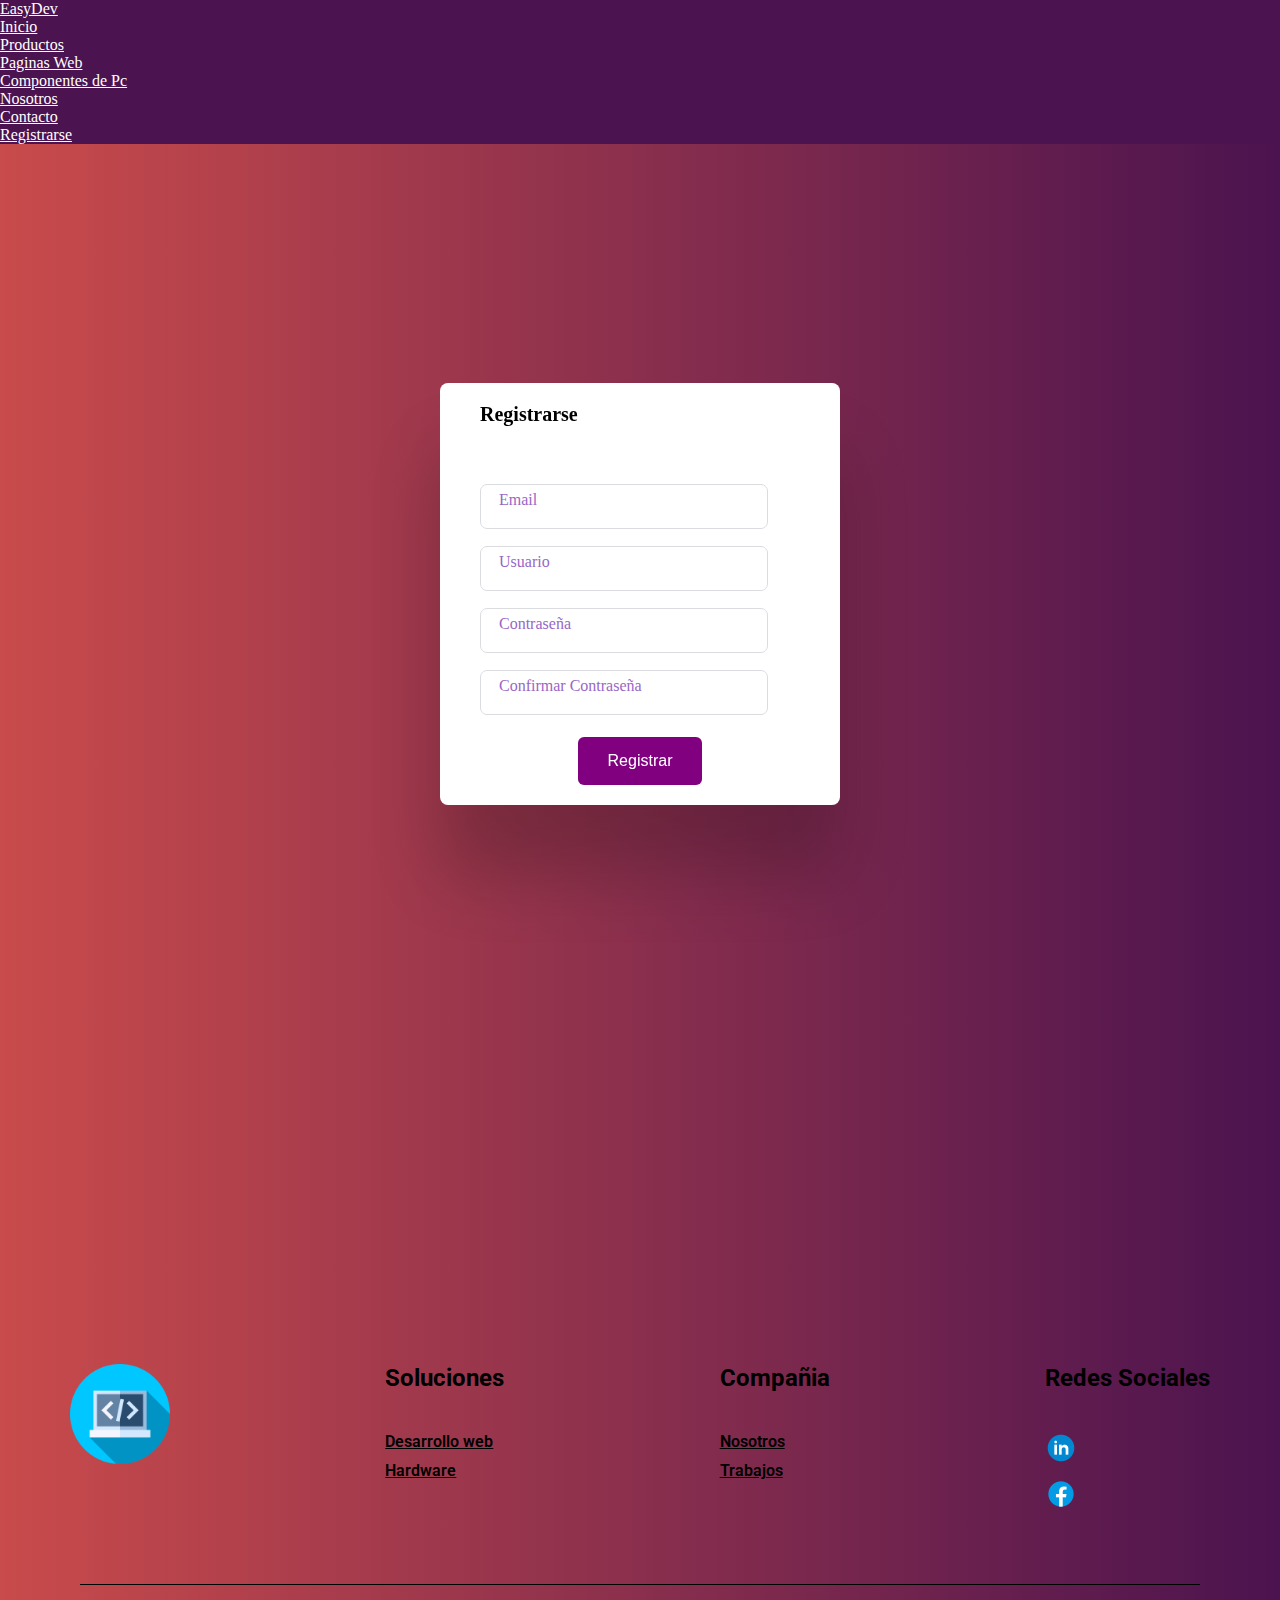
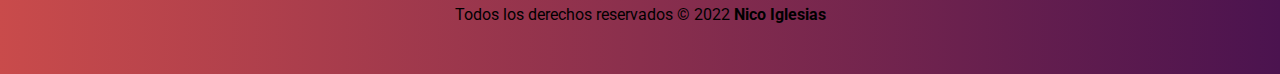
<file: pages/registrarse.html>
<!DOCTYPE html>
<html lang="en">
  <head>
    <meta charset="UTF-8">
    <meta http-equiv="X-UA-Compatible" content="IE=edge">
    <meta name="viewport" content="width=device-width, initial-scale=1">
    <meta name="description" content="Registrate en EasyDev para conocer mas sobre nosotros">
    <meta name="keywords" content="registrar, html, css, js, react, java"> 
    <link rel="icon" type="image/png" href="../img/favicon.png"> 
    <link href="https://cdn.jsdelivr.net/npm/bootstrap@5.2.2/dist/css/bootstrap.min.css" rel="stylesheet" integrity="sha384-Zenh87qX5JnK2Jl0vWa8Ck2rdkQ2Bzep5IDxbcnCeuOxjzrPF/et3URy9Bv1WTRi" crossorigin="anonymous">
    <link href="https://unpkg.com/aos@2.3.1/dist/aos.css" rel="stylesheet">
    <link rel="preconnect" href="https://fonts.googleapis.com">
    <link rel="preconnect" href="https://fonts.gstatic.com" crossorigin>
    <link href="https://fonts.googleapis.com/css2?family=Roboto:wght@100;300;400&display=swap" rel="stylesheet">
    <link rel="stylesheet" href="../css/style.css">
    <title>EasyDev - Registrarse</title>
  </head>
  <body>
    <header>
      <nav class="navbar navbar-expand-lg w-100 fixed-top">
        <div class="container-fluid">
          <a class="navbar-brand" href="../index.html">EasyDev</a>
          <button class="navbar-toggler" type="button" data-bs-toggle="collapse" data-bs-target="#navbarNavDropdown" aria-controls="navbarNavDropdown" aria-expanded="false" aria-label="Toggle navigation">
            <span class="navbar-toggler-icon"></span>
          </button>
          <div class="collapse navbar-collapse" id="navbarNavDropdown">
            <ul class="navbar-nav">
              <li class="nav-item">
                <a class="nav-link active" aria-current="page" href="../index.html">Inicio</a>
              </li> 
              <li class="nav-item dropdown">
                <a class="nav-link dropdown-toggle" href="#" role="button" data-bs-toggle="dropdown" aria-expanded="false">Productos</a>
                  <ul class="dropdown-menu">
                    <li><a class="dropdown-item" href="./productos.html">Paginas Web</a></li>
                    <li><a class="dropdown-item" href="./pc.html">Componentes de Pc</a></li>
                  </ul>
              </li>
              <li class="nav-item">
                <a class="nav-link" href="./nosotros.html">Nosotros</a>
              </li>
              <li class="nav-item">
                <a class="nav-link" href="./contacto.html">Contacto</a>
              </li>
              <li class="nav-item">
                <a class="nav-link" href="./registrarse.html">Registrarse</a>
              </li>
            </ul>
          </div>
        </div>
      </nav>
    </header>
    <main>
      <section>
        <article>
          <div class="container">
            <div class="col-12 col-md-12 col-xl-12 formularioRegistro"  data-aos="zoom-in">
              <form action="" method="post" class="formulario">
                <h1 class="title">Registrarse</h1>
                <div class="inputContainer">
                  <input type="text" class="input" placeholder="Email">
                  <label for="" class="label">Email</label>
                </div>

                <div class="inputContainer">
                  <input type="text" class="input" placeholder="Usuario">
                  <label for="" class="label">Usuario</label>
                </div>

                <div class="inputContainer">
                  <input type="password" class="input" placeholder="Contraseña">
                  <label for="" class="label">Contraseña</label>
                </div>

                <div class="inputContainer">
                  <input type="password" class="input" placeholder="Confirmar Contraseña">
                  <label for="" class="label">Confirmar Contraseña</label>
                </div>
              <input type="submit" class="submitBtn" value="Registrar" >
            </form>
          </div>
        </div>
      </article>
    </section>
    </main>
    <footer>
      <div class="container containerFooter">
        <div class="row boxFooter">
          <div class="col-12 col-md-6 col-xl-2 logo">
            <img src="../img/programacion.png" alt="EasyDev" />
          </div>
        </div>
        <div class="boxFooter">
          <h2>Soluciones</h2>
          <a href="./productos.html">Desarrollo web</a>
          <a href="./pc.html">Hardware</a>
        </div>

        <div class="boxFooter">
          <h2>Compañia</h2>
          <a href="./nosotros.html">Nosotros</a>
          <a href="./productos.html">Trabajos</a>
        </div>

        <div class="boxFooter">
          <h2>Redes Sociales</h2>
          <a href="https://ar.linkedin.com/in/nicolas-iglesias-7128961b3" target="_blank"><img src="../img/linkedin.png" alt="Linkedin"/></a>
          <a href="https://facebook.com/" target="_blank"><img src="../img/facebook.png" alt="Facebook" /></a>
        </div>
      </div>

      <div class="boxCopyright">
        <hr />
        <p>Todos los derechos reservados © 2022 <b>Nico Iglesias</b></p>
      </div>
    </footer>   

    <script src="https://unpkg.com/aos@2.3.1/dist/aos.js"></script>
    <script>
      AOS.init();
    </script>
    <script src="https://cdn.jsdelivr.net/npm/@popperjs/core@2.11.6/dist/umd/popper.min.js" integrity="sha384-oBqDVmMz9ATKxIep9tiCxS/Z9fNfEXiDAYTujMAeBAsjFuCZSmKbSSUnQlmh/jp3" crossorigin="anonymous"></script>
    <script src="https://cdn.jsdelivr.net/npm/bootstrap@5.2.2/dist/js/bootstrap.min.js" integrity="sha384-IDwe1+LCz02ROU9k972gdyvl+AESN10+x7tBKgc9I5HFtuNz0wWnPclzo6p9vxnk" crossorigin="anonymous"></script>
  </body>
</html>
</file>
<file: css/style.css>
* {
  border: 0;
  box-sizing: border-box;
  margin: 0;
  padding: 0;
}

/* Body */
body {
  background: #c94b4b;
  background: -webkit-linear-gradient(to left, #4b134f, #c94b4b);
  background: linear-gradient(to left, #4b134f, #c94b4b);
}

.tarjeta .card .card-info .text-body, .containerImagen p, .divVideo .containerVideoP {
  font-family: "Roboto", sans-serif;
  color: #000000;
  margin-top: 30px;
}

.textoParrafo .parrafo {
  font-family: "Nunito", sans-serif;
  color: #000000;
  margin-top: 30px;
  margin: 20px;
  align-items: flex-end;
}

/* Navbar */
.navbar {
  background-color: #4b134f;
}
.navbar .container-fluid .navbar-brand {
  color: #fff;
}
.navbar .container-fluid .nav-item {
  color: white;
}
.navbar .container-fluid .nav-item .nav-link {
  color: white;
}
.navbar .container-fluid .nav-item .nav-link:hover {
  color: white;
}
.navbar .container-fluid .navbar-collapse {
  flex-grow: 0;
}
.navbar .container-fluid .navbar-collapse .dropdown-menu {
  background-color: #4b134f;
}
.navbar .container-fluid .navbar-collapse .dropdown-menu li .dropdown-item:hover {
  background-color: #4b134f;
}
.navbar .container-fluid .navbar-collapse .dropdown-menu li a {
  color: #fff;
}

/* Footer */
footer {
  width: 100%;
  padding: 50px 0px;
}

.containerFooter {
  display: flex;
  flex-wrap: wrap;
  justify-content: space-between;
  margin: auto;
  margin-top: 200px;
}

.boxFooter {
  display: flex;
  flex-direction: column;
  padding: 70px;
}
.boxFooter .logo img {
  width: 100px;
}
.boxFooter h2 {
  font-family: "Roboto", sans-serif;
  margin-bottom: 30px;
  color: #000000;
  font-weight: 200px;
}
.boxFooter a {
  font-family: "Roboto", sans-serif;
  margin-top: 10px;
  color: #000000;
  font-weight: 600;
}
.boxFooter a:hover {
  opacity: 0.8;
}

.boxCopyright {
  max-width: 1200px;
  margin: auto;
  text-align: center;
  padding: 0px 40px;
}
.boxCopyright p {
  font-family: "Roboto", sans-serif;
  margin-top: 20px;
  color: #000000;
}
.boxCopyright hr {
  border: none;
  height: 1px;
  background-color: #000000;
}

/* Pagina index */
.tituloIndex {
  text-align: center;
  font-size: 40px;
  padding: 70px;
  font-family: "Roboto", sans-serif;
}
.tituloIndex h2 {
  margin-top: 80px;
  margin-bottom: 100px;
  font-family: "Roboto", sans-serif;
}
.tituloIndex #softwaretext {
  font-family: "Roboto", sans-serif;
  color: chartreuse;
}

.contenedor {
  width: 100%;
  height: 300px;
  margin: auto;
  display: flex;
  justify-content: center;
  align-items: center;
  flex-wrap: wrap;
  margin-bottom: 90px;
}
.contenedor .tabla {
  display: inherit;
  flex-direction: column;
  width: 310px;
  height: 300px;
  margin: 5px;
  border: 1px solid #343759;
  border-radius: 4px;
  box-shadow: 0px 0px 4px 0px #343759;
  padding: 60px;
  text-align: center;
  color: #000000;
  background-color: yellow;
}
.contenedor .tabla h2 {
  font-family: "Roboto", sans-serif;
  font-size: 24px;
  margin-bottom: 35px;
}
.contenedor .tabla p {
  font-family: "Roboto", sans-serif;
  display: block;
  margin-bottom: 20px;
}
.contenedor .tabla img {
  width: 64px;
  margin-bottom: 35px;
  margin: auto;
}
.contenedor .tabla .boton {
  width: 150px;
  padding: 12px;
  background: #a5f059;
  text-decoration: none;
  color: #343759;
  border-radius: 100px;
  text-align: center;
  font-size: 14px;
  font-weight: 600;
  margin: auto;
  font-family: "Roboto", sans-serif;
}
.contenedor .tabla:hover {
  background: #ffffff;
  color: #000000;
  transition: 0.5s all;
  transform: scale(1.1);
  cursor: pointer;
}

/* Productos */
.tituloProducto {
  text-align: center;
  font-size: 40px;
  padding: 70px;
  font-family: "Roboto", sans-serif;
}

.containerImagen {
  margin-top: 30px;
  height: 300px;
  display: flex;
  justify-content: space-between;
}
.containerImagen img {
  width: 400px;
  padding: 30px;
  margin: 0 auto;
}
.containerImagen p {
  font-weight: 50px;
  font-size: 20px;
  display: inline-block;
  vertical-align: top;
}

.carousel-inner {
  margin-top: 400px;
  margin-bottom: 250px;
}

.divVideo {
  width: 90%;
  margin: 0;
  display: flex;
  justify-content: space-around;
  align-items: center;
  overflow-x: hidden;
}
.divVideo .containerVideo iframe {
  width: 90%;
  height: 400px;
  margin: 30px;
}
.divVideo .containerVideoP {
  align-content: flex-start;
  font-weight: 100%;
  font-size: 18px;
  overflow-x: hidden;
}

/*Nosotros*/
.textoNosotros {
  display: flex;
  flex-wrap: wrap;
  justify-content: center;
  color: #000000;
  margin-top: 80px;
}

.textoParrafo {
  display: flex;
  flex-wrap: wrap;
  color: #000000;
  font-weight: 20px;
  font-size: 25px;
  margin-top: 40px;
  overflow: hidden;
}
.textoParrafo .parrafo {
  display: inherit;
  justify-content: flex-start;
  align-items: flex-end;
  margin: 10px;
}

.testimonial-card .card-up {
  height: 120px;
  overflow: hidden;
  border-top-left-radius: 0.25rem;
  border-top-right-radius: 0.25rem;
}
.testimonial-card .avatar {
  width: 100px;
  margin-top: -60px;
  overflow: hidden;
  border: 5px solid #fff;
  border-radius: 50%;
}
.testimonial-card .avatar .persona1 {
  width: 100%;
  height: 100%;
  object-fit: cover;
}

.aqua-gradient {
  background: linear-gradient(40deg, #2096ff, #05ffa3) !important;
}

.cards {
  display: flex;
  flex-direction: row;
  flex-wrap: wrap;
}

.textoLenguaje {
  display: flex;
  justify-content: center;
  margin-top: 110px;
  margin-bottom: 110px;
}

.containerBox {
  max-width: 1000px;
  margin: auto;
  margin-top: 40px;
  display: flex;
  flex-wrap: wrap;
  justify-content: center;
}
.containerBox .boxCard {
  width: 218px;
  height: 200px;
  background: #fff;
  margin: 1px;
  display: flex;
  align-items: center;
  justify-content: center;
  flex-direction: column;
  cursor: pointer;
  transition: all 300ms ease;
  position: relative;
}
.containerBox .boxCard:hover {
  transform: scale(1.1);
  box-shadow: 0px 0px 30px -15px rgba(0, 0, 0, 0.5);
  background: #0099e9;
  z-index: 1;
}
.containerBox .boxCard i {
  font-size: 60px;
}
.containerBox .boxCard h5 {
  margin-top: 20px;
  text-transform: uppercase;
  font-size: 14px;
  color: #000000;
}
.containerBox .boxCard h5hover {
  font-size: 14px;
  transition: all 600ms ease;
}

/* Formulario contacto y registro*/
.formularioRegistro {
  display: flex;
  justify-content: center;
  align-items: center;
  height: 100vh;
}
.formularioRegistro .formulario {
  background-color: white;
  width: 100%;
  max-width: 400px;
  border-radius: 8px;
  padding: 20px 40px;
  box-shadow: 0 70px 70px rgba(0, 0, 0, 0.2);
  font-size: 10px;
}
.formularioRegistro .formulario .title {
  font-size: 2em;
  margin-bottom: 50px;
}
.formularioRegistro .formulario .inputContainer {
  position: relative;
  width: 90%;
  height: 45px;
  margin-bottom: 17px;
}
.formularioRegistro .formulario .inputContainer .input {
  position: absolute;
  top: 8px;
  left: 0px;
  width: 100%;
  height: 100%;
  border: 1px solid #dadce0;
  border-radius: 7px;
  font-size: 16px;
  padding: 0 20px;
  outline: none;
  background: none;
  z-index: 1;
}
.formularioRegistro .formulario .inputContainer .input::placeholder {
  color: transparent;
}
.formularioRegistro .formulario .inputContainer .input:focus + .label {
  top: -8px;
  left: 3px;
  z-index: 10;
  font-weight: 20px;
  font-size: 14px;
  color: purple;
}
.formularioRegistro .formulario .inputContainer .input:focus {
  margin-bottom: 20px;
  border: 2px solid purple;
}
.formularioRegistro .formulario .inputContainer .input:not(:placeholder-shown) + .label {
  top: -8px;
  left: 3px;
  z-index: 10;
  font-weight: 20px;
  font-size: 14px;
}
.formularioRegistro .formulario .inputContainer .label {
  position: absolute;
  top: 15px;
  left: 15px;
  padding: 0 4px;
  background-color: white;
  color: #9867c5;
  font-size: 16px;
  transition: 0.5s;
  z-index: 0;
}
.formularioRegistro .formulario .submitBtn {
  display: block;
  margin-left: auto;
  padding: 15px 30px;
  border: none;
  background-color: purple;
  color: white;
  border-radius: 6px;
  cursor: pointer;
  font-size: 16px;
  margin-left: auto;
  margin-right: auto;
  margin-top: 30px;
}
.formularioRegistro .formulario .submitBtn:hover {
  background-color: #9867c5;
  transform: translateY(-2px);
}

.tarjeta {
  width: 60%;
  margin: 0 auto;
  display: flex;
  justify-content: space-between;
  flex-wrap: wrap;
}
.tarjeta .card {
  margin-top: 80px;
  width: 80%;
  max-width: 300px;
  height: auto;
  padding: 0.8em;
  background: #f5f5f5;
  position: relative;
  overflow: visible;
  box-shadow: 0 70px 70px rgba(0, 0, 0, 0.4);
  transition: 0.5s all;
}
.tarjeta .card:hover {
  box-shadow: 5px 5px 20px rgba(0, 0, 0, 0.4);
  transition: 0.5s all;
  transform: translateY(-3%);
}
.tarjeta .card .card-img {
  margin: 0 auto;
  height: 100%;
  width: 100%;
  border-radius: 0.5rem;
}
.tarjeta .card .card-img img {
  width: 100%;
  height: 100%;
}
.tarjeta .card .card-info {
  padding-top: 10%;
}
.tarjeta .card .card-info .text-title {
  font-weight: 900;
  font-size: 1.2em;
  line-height: 1.5;
  text-align: center;
}
.tarjeta .card .card-info .text-body {
  font-size: 0.9em;
  padding-bottom: 10px;
  height: 100px;
  word-wrap: break-word;
  margin-bottom: 40px;
}
.tarjeta .card .card-footer {
  width: 100%;
  display: flex;
  justify-content: space-around;
  align-items: center;
  padding-top: 10px;
  border-top: 1px solid #ddd;
}
.tarjeta .card .card-footer .text-title {
  font-weight: 900;
  font-size: 1.2em;
  line-height: 1.5;
}
.tarjeta .card .card-footer .card-button {
  border: 1px solid #252525;
  display: flex;
  padding: 0.3em;
  cursor: pointer;
  border-radius: 50px;
  transition: 0.3s ease-in-out;
}
.tarjeta .card .card-footer .card-button svg {
  width: 20px;
  height: 20px;
}
.tarjeta .card .card-footer .card-button:hover {
  border: 1px solid #ffcaa6;
  background-color: #ffcaa6;
}

/*# sourceMappingURL=style.css.map */
</file>
